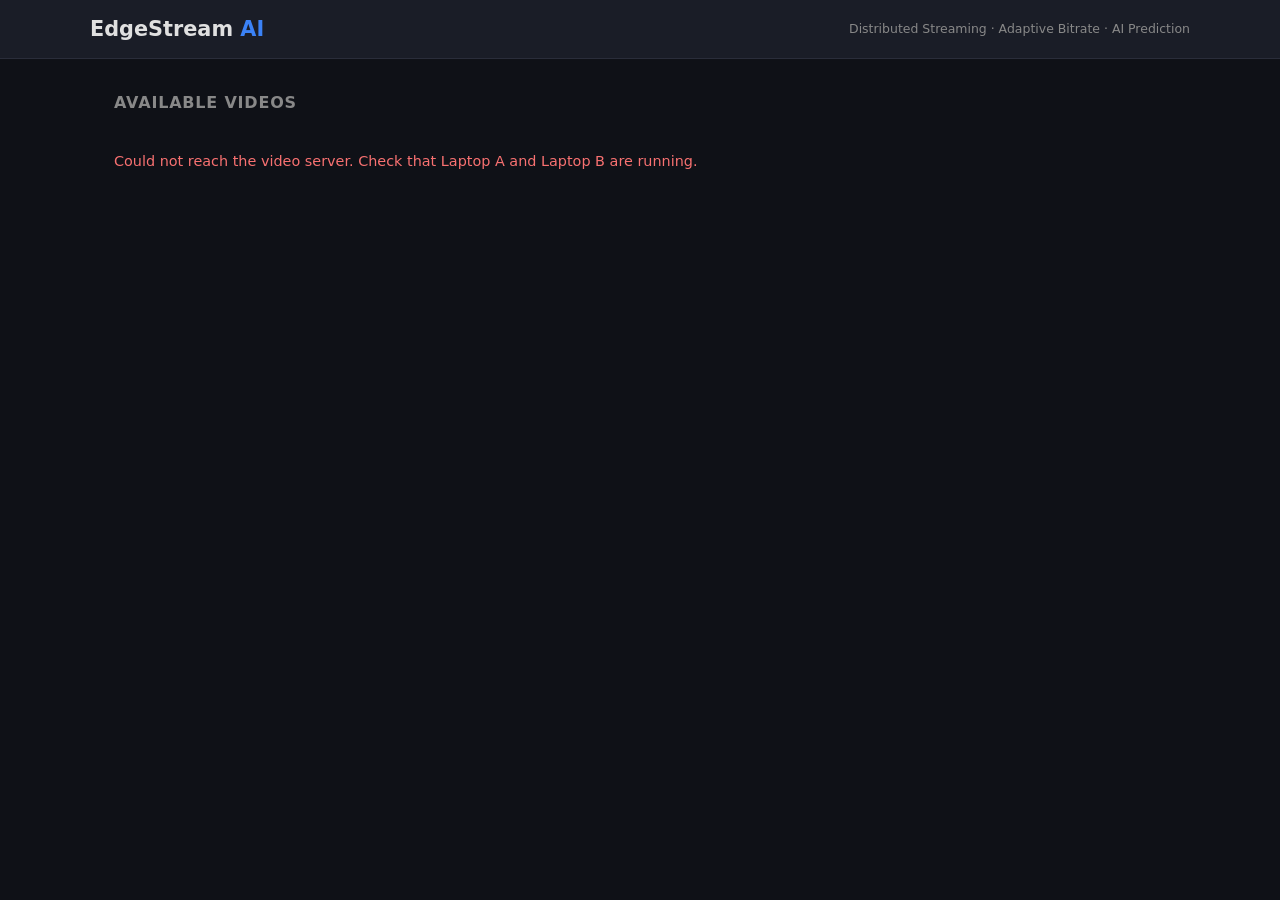
<file: viewer-frontend/index.html>
<!DOCTYPE html>
<html lang="en">
<head>
  <meta charset="UTF-8" />
  <meta name="viewport" content="width=device-width, initial-scale=1.0" />
  <title>EdgeStream AI — Videos</title>
  <link rel="stylesheet" href="css/style.css" />
</head>
<body>
  <header class="site-header">
    <div class="header-inner">
      <h1 class="logo">EdgeStream <span>AI</span></h1>
      <p class="tagline">Distributed Streaming · Adaptive Bitrate · AI Prediction</p>
    </div>
  </header>

  <main class="catalogue-page">
    <div class="section-title">Available Videos</div>
    <div id="video-grid" class="video-grid">
      <div class="loading-msg">Loading videos…</div>
    </div>
    <div id="error-msg" class="error-msg" style="display:none"></div>
  </main>

  <script src="js/catalogue.js"></script>
</body>
</html>
</file>
<file: viewer-frontend/css/style.css>
/* EdgeStream AI — Viewer Frontend Styles */

*, *::before, *::after {
  box-sizing: border-box;
  margin: 0;
  padding: 0;
}

:root {
  --bg:         #0f1117;
  --surface:    #1a1d27;
  --border:     #2a2d3a;
  --accent:     #2563eb;
  --accent-lit: #3b82f6;
  --text:       #e0e0e0;
  --muted:      #888;
  --success:    #4ade80;
  --warning:    #fbbf24;
  --danger:     #f87171;
}

html { font-size: 16px; }

body {
  font-family: system-ui, -apple-system, "Segoe UI", sans-serif;
  background: var(--bg);
  color: var(--text);
  min-height: 100vh;
  line-height: 1.5;
}

/* ── Header ─────────────────────────────────────────────────────────── */

.site-header {
  background: var(--surface);
  border-bottom: 1px solid var(--border);
  padding: 0.85rem 1.5rem;
}

.header-inner {
  max-width: 1100px;
  margin: 0 auto;
  display: flex;
  align-items: center;
  gap: 1rem;
}

.logo {
  font-size: 1.3rem;
  font-weight: 700;
  color: var(--text);
}

.logo span { color: var(--accent-lit); }

.tagline {
  font-size: 0.78rem;
  color: var(--muted);
  margin-left: auto;
}

.back-link {
  color: var(--accent-lit);
  text-decoration: none;
  font-size: 0.85rem;
}

/* ── Catalogue page ─────────────────────────────────────────────────── */

.catalogue-page {
  max-width: 1100px;
  margin: 2rem auto;
  padding: 0 1.5rem;
}

.section-title {
  font-size: 1rem;
  font-weight: 600;
  color: var(--muted);
  text-transform: uppercase;
  letter-spacing: 0.05em;
  margin-bottom: 1.2rem;
}

.video-grid {
  display: grid;
  grid-template-columns: repeat(auto-fill, minmax(280px, 1fr));
  gap: 1.2rem;
}

.video-card {
  background: var(--surface);
  border: 1px solid var(--border);
  border-radius: 10px;
  overflow: hidden;
  cursor: pointer;
  transition: border-color 0.15s, transform 0.15s;
  text-decoration: none;
  color: inherit;
  display: block;
}

.video-card:hover {
  border-color: var(--accent-lit);
  transform: translateY(-2px);
}

.video-thumb {
  background: #12151f;
  height: 158px;
  display: flex;
  align-items: center;
  justify-content: center;
  font-size: 2.5rem;
}

.video-card-body {
  padding: 0.9rem 1rem;
}

.video-card-title {
  font-weight: 600;
  font-size: 0.95rem;
  margin-bottom: 0.3rem;
  white-space: nowrap;
  overflow: hidden;
  text-overflow: ellipsis;
}

.video-card-meta {
  font-size: 0.78rem;
  color: var(--muted);
}

.loading-msg, .error-msg {
  color: var(--muted);
  font-size: 0.9rem;
  padding: 1rem 0;
}

.error-msg { color: var(--danger); }

/* ── Player page ────────────────────────────────────────────────────── */

.player-page {
  max-width: 920px;
  margin: 1.5rem auto;
  padding: 0 1.5rem;
}

.player-wrap {
  background: #000;
  border-radius: 10px;
  overflow: hidden;
  border: 1px solid var(--border);
  margin-bottom: 1rem;
}

.player-container {
  position: relative;
  aspect-ratio: 16/9;
  background: #000;
}

.video-el {
  width: 100%;
  height: 100%;
  object-fit: contain;
  display: block;
}

/* AI buffering risk warning banner */
.buffering-warning {
  position: absolute;
  top: 0.75rem;
  left: 50%;
  transform: translateX(-50%);
  background: rgba(202, 138, 4, 0.9);
  color: #000;
  font-size: 0.8rem;
  font-weight: 700;
  padding: 0.35rem 1rem;
  border-radius: 99px;
  z-index: 10;
  white-space: nowrap;
}

/* Buffering spinner */
.buffering-spinner {
  position: absolute;
  inset: 0;
  display: flex;
  align-items: center;
  justify-content: center;
  background: rgba(0,0,0,0.4);
  z-index: 5;
}

.spinner {
  width: 44px;
  height: 44px;
  border: 4px solid rgba(255,255,255,0.2);
  border-top-color: #fff;
  border-radius: 50%;
  animation: spin 0.75s linear infinite;
}

@keyframes spin { to { transform: rotate(360deg); } }

.player-info-bar {
  background: var(--surface);
  display: flex;
  align-items: center;
  justify-content: space-between;
  padding: 0.65rem 1rem;
  gap: 1rem;
  flex-wrap: wrap;
}

.player-title {
  font-weight: 600;
  font-size: 0.92rem;
  white-space: nowrap;
  overflow: hidden;
  text-overflow: ellipsis;
  max-width: 260px;
}

.player-stats {
  display: flex;
  gap: 0.5rem;
  flex-wrap: wrap;
}

.stat-badge {
  background: var(--bg);
  border: 1px solid var(--border);
  border-radius: 4px;
  padding: 0.2rem 0.55rem;
  font-size: 0.72rem;
  color: var(--muted);
  font-family: monospace;
}

/* ── Controls card ──────────────────────────────────────────────────── */

.controls-card, .desc-card {
  background: var(--surface);
  border: 1px solid var(--border);
  border-radius: 10px;
  padding: 1rem 1.2rem;
  margin-bottom: 1rem;
}

.control-label {
  font-size: 0.8rem;
  color: var(--muted);
  display: block;
  margin-bottom: 0.4rem;
}

.quality-select {
  background: var(--bg);
  border: 1px solid var(--border);
  border-radius: 6px;
  color: var(--text);
  padding: 0.45rem 0.75rem;
  font-size: 0.88rem;
  cursor: pointer;
  margin-bottom: 1rem;
}

/* AI risk indicator */
.risk-indicator {
  display: flex;
  align-items: center;
  gap: 0.75rem;
  margin-top: 0.5rem;
}

.risk-label {
  font-size: 0.8rem;
  color: var(--muted);
  white-space: nowrap;
}

.risk-bar-wrap {
  flex: 1;
  height: 8px;
  background: var(--bg);
  border-radius: 99px;
  overflow: hidden;
  border: 1px solid var(--border);
}

.risk-bar {
  height: 100%;
  width: 0%;
  border-radius: 99px;
  background: var(--success);
  transition: width 0.5s ease, background 0.5s ease;
}

.risk-score {
  font-size: 0.8rem;
  font-family: monospace;
  min-width: 36px;
  text-align: right;
}

.desc-card p {
  font-size: 0.88rem;
  color: var(--muted);
  line-height: 1.6;
}
</file>
